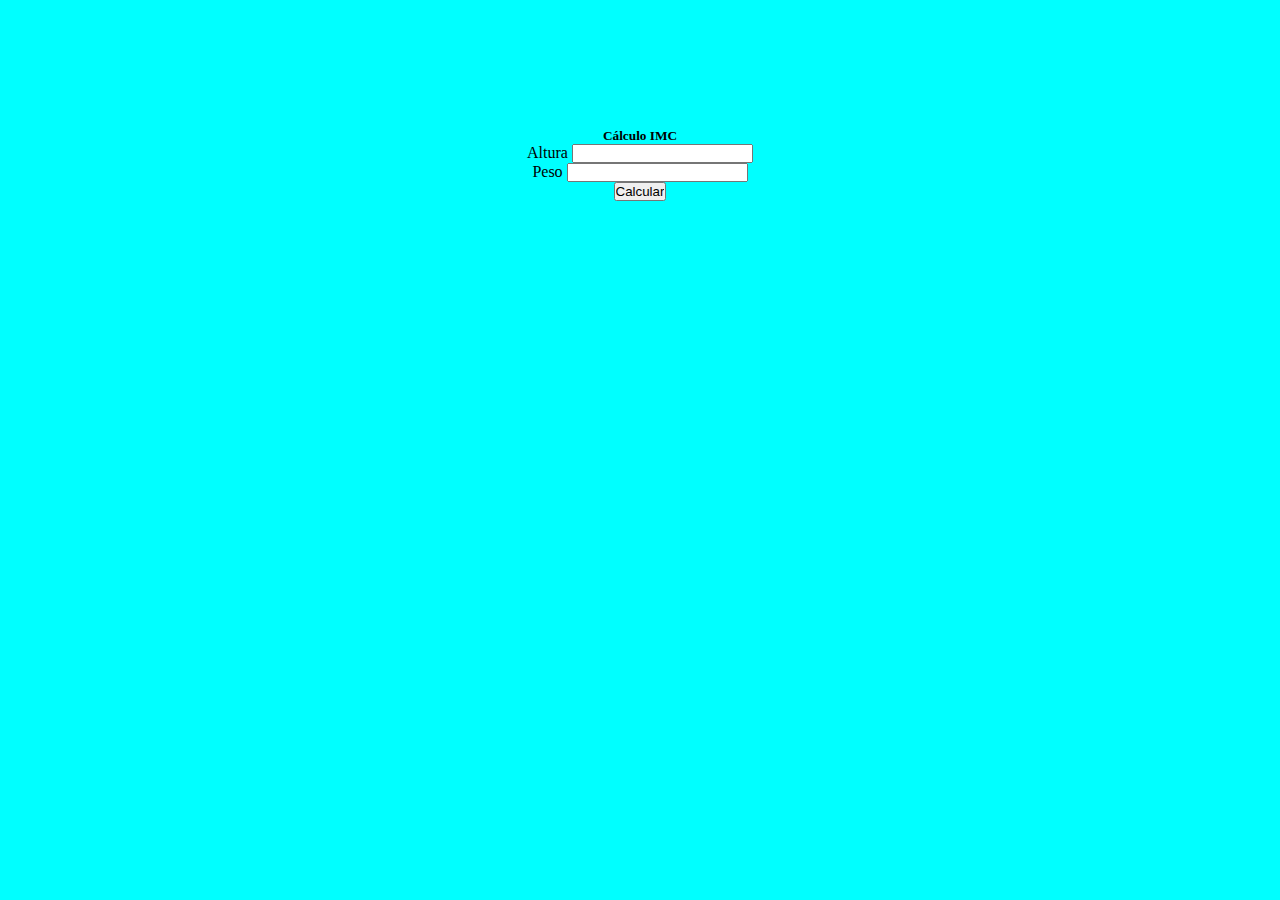
<file: exercicio1_2908/index.html>
<!DOCTYPE html>
<html lang="pt-br">
    <head>
        <meta charset="UTF-8">
        <meta http-equiv="X-UA-Compatible" content="IE=edge">
        <meta name="viewport" content="width=device-width, initial-scale=1.0">
        <link rel="stylesheet" href="style.css">
        <link href="https://cdn.jsdelivr.net/npm/bootstrap@5.3.1/dist/css/bootstrap.min.css" rel="stylesheet" integrity="sha384-4bw+/aepP/YC94hEpVNVgiZdgIC5+VKNBQNGCHeKRQN+PtmoHDEXuppvnDJzQIu9" crossorigin="anonymous">
        <title>IMC</title>
        
    </head>
    <body class="container">
        
     <div class="container">
        <div class="card-body">
         <h5 class="tittle">Cálculo IMC</h5>
            <form name="imcForm" id="imcForm" action="#">
                 <div class="mb-3">
                    <label class="form-label"> Altura </label>
                    <input class="form-control" type="text" id="altura" name="altura">
                </div>
                <div class="mb-3">
                    <label class="form-label"> Peso </label>
                    <input class="form-control" type="text" id="peso" name="peso">
                 </div>
                <p>
                    <input type="submit" value="Calcular" name="Enviar" onclick="calcular_imc(event)">
                 </p>
        </div>   
                <div class="alert alert-primary" role="alert" id="resul"></div>
            </form>
        
     </div>   
        
        <script src="imc2.js"></script>
        <script src="https://cdn.jsdelivr.net/npm/bootstrap@5.3.1/dist/js/bootstrap.bundle.min.js" integrity="sha384-HwwvtgBNo3bZJJLYd8oVXjrBZt8cqVSpeBNS5n7C8IVInixGAoxmnlMuBnhbgrkm" crossorigin="anonymous"></script>

    </body>
</html>
</file>
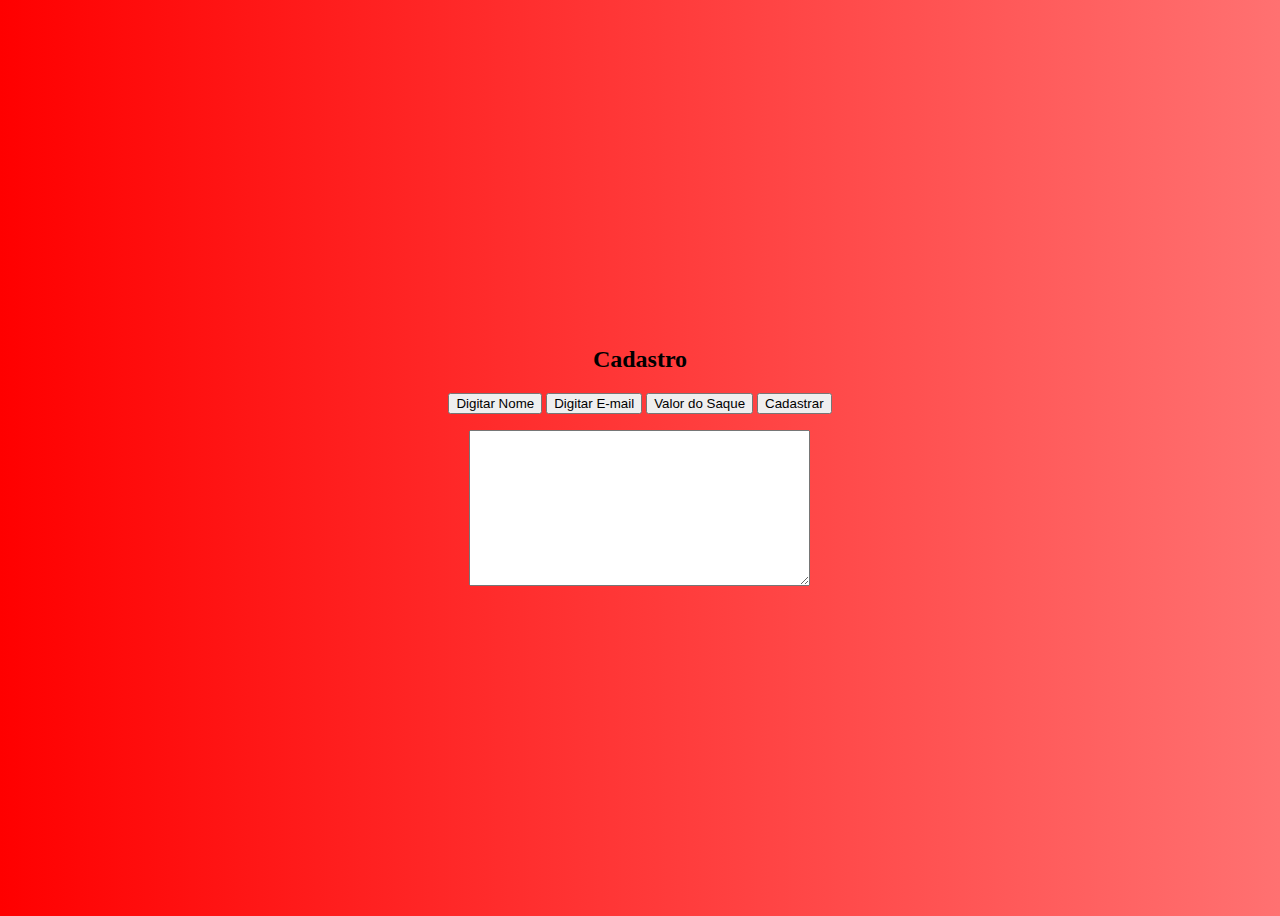
<file: funcoes_forms/index.html>
<!DOCTYPE html>
<html lang="en">
<head>
    <meta charset="UTF-8">
    <meta http-equiv="X-UA-Compatible" content="IE=edge">
    <meta name="viewport" content="width=device-width, initial-scale=1.0">
    <title>Inscrição</title>
    <script src="aula3.js"></script>
   
    <link href="https://cdn.jsdelivr.net/npm/bootstrap@5.3.1/dist/css/bootstrap.min.css" rel="stylesheet" integrity="sha384-4bw+/aepP/YC94hEpVNVgiZdgIC5+VKNBQNGCHeKRQN+PtmoHDEXuppvnDJzQIu9" crossorigin="anonymous">
    <link rel="stylesheet" href="style.css">  
</head>
<body bgcolor="white">
 <form class=""> 
    <h2 class="card-tittle" align=center>Cadastro</h2>
    <div align=center>
        <p>
            <input type="button" value="Digitar Nome" onclick="nome=prompt('Seu Nome','')">
            <input type="button" value="Digitar E-mail" onclick="email=prompt('Email', '')">
            <input type="button" value="Valor do Saque" onclick="saque=parseInt(prompt('Quanto quer sacar?',''))">
            <input type="button" value="Cadastrar" onclick="escrever(this.form.Area)">
        </p> <textarea cols="40" rows="10" name="Area"></textarea>
    </div>
 </form>
</body>
</html>
</file>
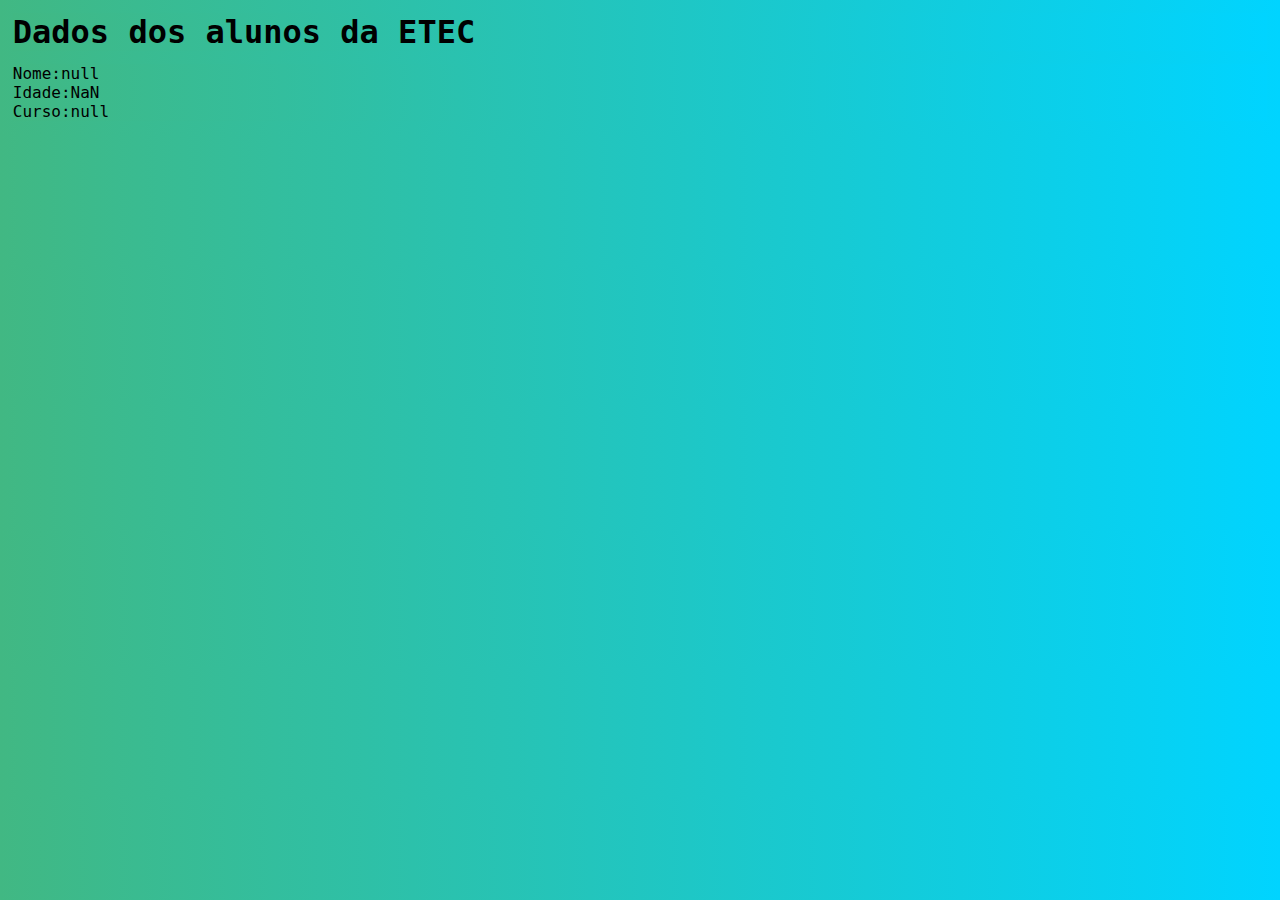
<file: js_aula01/index.html>
<!DOCTYPE html>
<html lang="pt-br">
<head>
    <meta charset="UTF-8">
    <meta name="viewport" content="width=device-width, initial-scale=1.0">
    <title>JavaScript - Declaração de  Variáveis</title>
    <link rel="stylesheet" href="style.css">
    <script src="script.js"></script>
</head>
<body>
    <h1>Dados dos alunos da ETEC</h1>
    <div class="js">    
    <script>
        document.write("Nome:", nome, "</p>")
        document.write("Idade:", idade, "</p>")
        document.write("Curso:", curso, "</p>")
    </script></div>

</body>
</html>
</file>
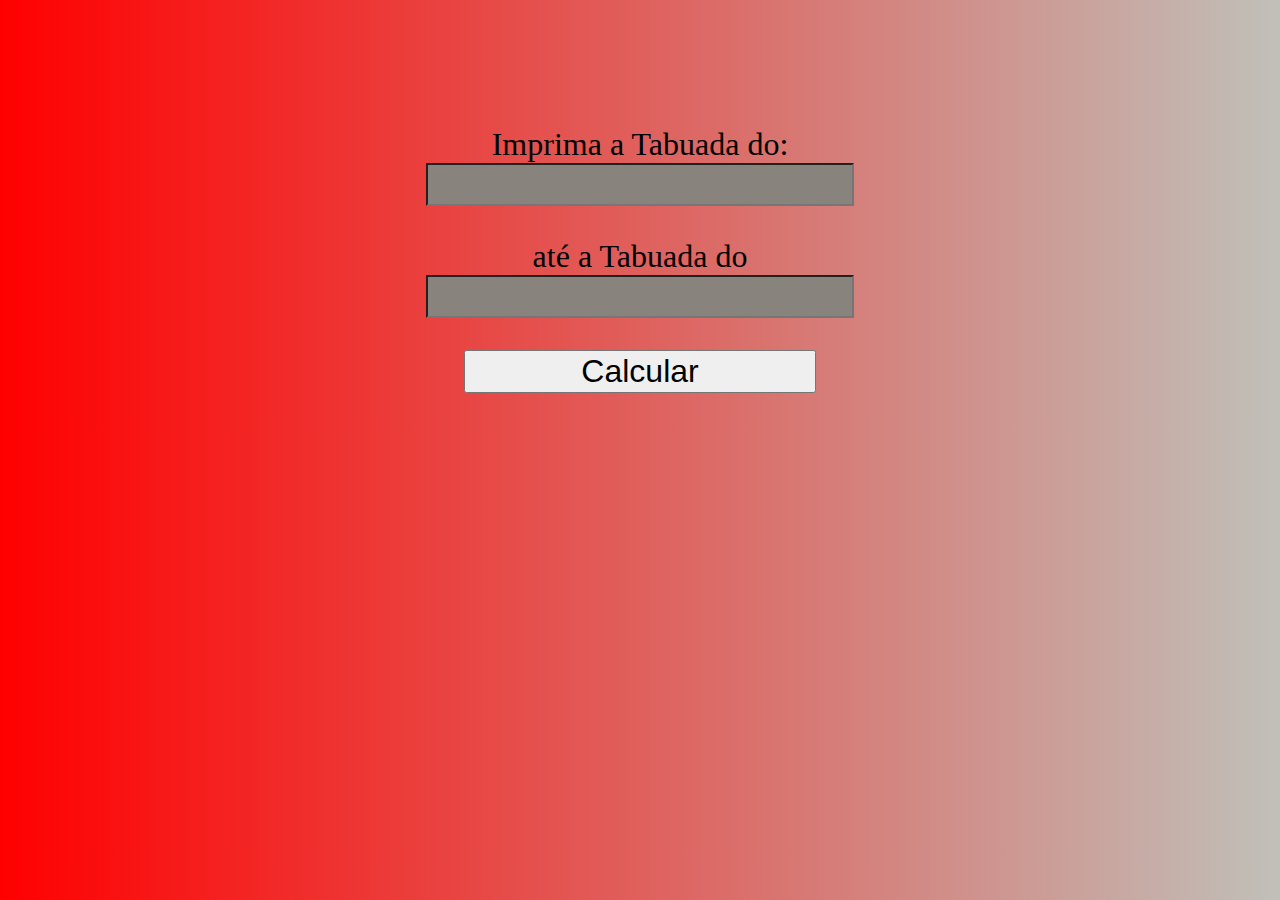
<file: lacoderepeticao_0509/index.html>
<!DOCTYPE html>
<html lang="en">
<head>
    <meta charset="UTF-8">
    <meta http-equiv="X-UA-Compatible" content="IE=edge">
    <meta name="viewport" content="width=device-width, initial-scale=1.0">
    <title>Tabuada</title>
    <script src="tabuada.js"></script>
    <link rel="stylesheet" href="style.css">
</head>
<body>
    <div class="forms">
      
     <form name="tabForm" id="tabForm" action="#">
        <p>Imprima a Tabuada do: <br>
            <input type="text" id="var1" name="var1" class="inserir">
        </p>

        <p>até a Tabuada do <br>
            <input type="text" id="var2" name="var2" class="inserir">
        </p>

         <p>
                <input type="submit" name="Enviar" value="Calcular" onclick="chama_tabuada()" class="botao">
         </p>
        </form>
    </div>
</body>
</html>
</file>
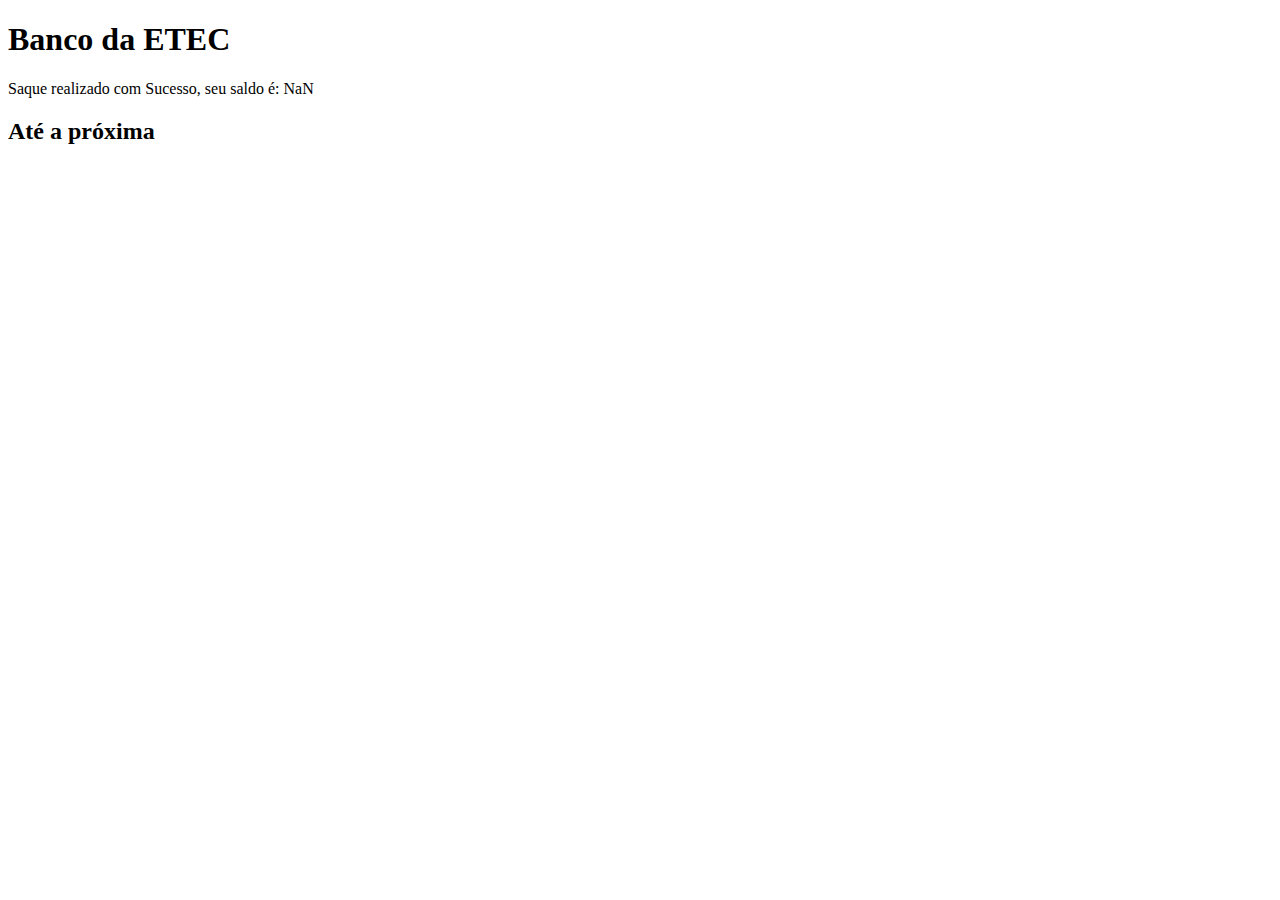
<file: funcoes/funcoes.html>
<!DOCTYPE html>
<html lang="pt-br">
<head>
    <meta charset="UTF-8">
    <meta name="viewport" content="width=device-width, initial-scale=1.0">
    <title>Funções</title>
    <script src="funcoes.js"></script>
</head>
<body>
    <h1>Banco da ETEC</h1>
    <script>
        dadosacesso() 
    </script>
    <script>
        saldo = saque(parseInt(prompt("Insira o valor que será sacado:")))
        document.write("Saque realizado com Sucesso, seu saldo é: ", saldo)
    </script>
<h2> Até a próxima </h2>
</body>
</html>
</file>
<file: exercicio1_2908/style.css>
*{
box-sizing: border-box;
padding: 0%;
margin: 0%;
}

.container{
    background-color: aqua;
    text-align: center;
    margin-top: 10%;
    border-color: black;
}
</file>
<file: funcoes_forms/style.css>
{
    margin: 0;
    padding: 0;
    box-sizing: border-box;
}

body{
    height: 100vh;
    background: linear-gradient(
    90deg,
    rgb(255, 0, 0) 0%,
    rgb(255, 113, 113) 100%
    );
    display: flex;
    align-items: center;
    justify-content: center;
}

.title{
    margin-bottom: 30%;
    color: white;
    align-items: center;
}

.form{
    align-items: center;
    position: absolute;
    display: flex;
}

.b1, .b2, .b3{
    margin-bottom: 2%;
    margin-right: 3%;
    align-items: center;
    padding: 2%;
    font-weight: bold;
    color: white;
    background-color: rgba(0, 0, 0, 0.678);
}
.b1:hover, .b2:hover, .b3:hover{
    background-color: rgba(143, 143, 143, 0.37);
    cursor: pointer;
}

.b4{
    margin-bottom: 2%;
    margin-right: 3%;
    align-items: center;
    padding: 2%;
    font-weight: bold;
    color: white;
    background-color: rgba(15, 182, 0, 0.678);
}
.b4:hover{
    background-color: rgba(84, 136, 69, 0.37);
    cursor: pointer;
}
.button{
    align-items: center;
    display: flex;
}

.text{
    font-weight: bolder;
    color: rgb(0, 139, 139);
}

.footer{
    padding: 15px;
    color: #fff;
    text-decoration: none;
    font-size: 14px;
    position: fixed;
    left: 0;
    bottom: 0;
    width: 300px;
    cursor: pointer;
}

.footer:hover{
    padding: 15px;
    color: #fff;
    text-decoration: none;
    font-size: 14px;
    position: fixed;
    left: 0;
    bottom: 0;
    width: 300px;
    cursor: pointer;
}
</file>
<file: js_aula01/style.css>
*{
    margin: 0;
    padding: 0;
    box-sizing: border-box;
    font-family: 'Exo 2', sans-serif;
    font-family: 'Roboto Mono', monospace;
    background: linear-gradient(
        90deg,
        rgba(65, 184, 131, 1) 0%,
        rgba(0, 212, 255, 1) 100%
        );
}

h1{
    margin: 1%;
}
.js{
    margin: 1%;
}
</file>
<file: lacoderepeticao_0509/style.css>
body{
    background: linear-gradient(
    90deg,
    rgb(255, 0, 0) 0%,
    rgb(192, 192, 185) 100%
    );
}
.forms{
    text-align: center;
    margin-top: 10%;
    font-size: 2rem;
}
.inserir{
    font-size: 2rem;
    background-color: rgb(136, 131, 124);
}
.botao{
    width: 22rem;
    font-size: 2rem;
}
</file>
